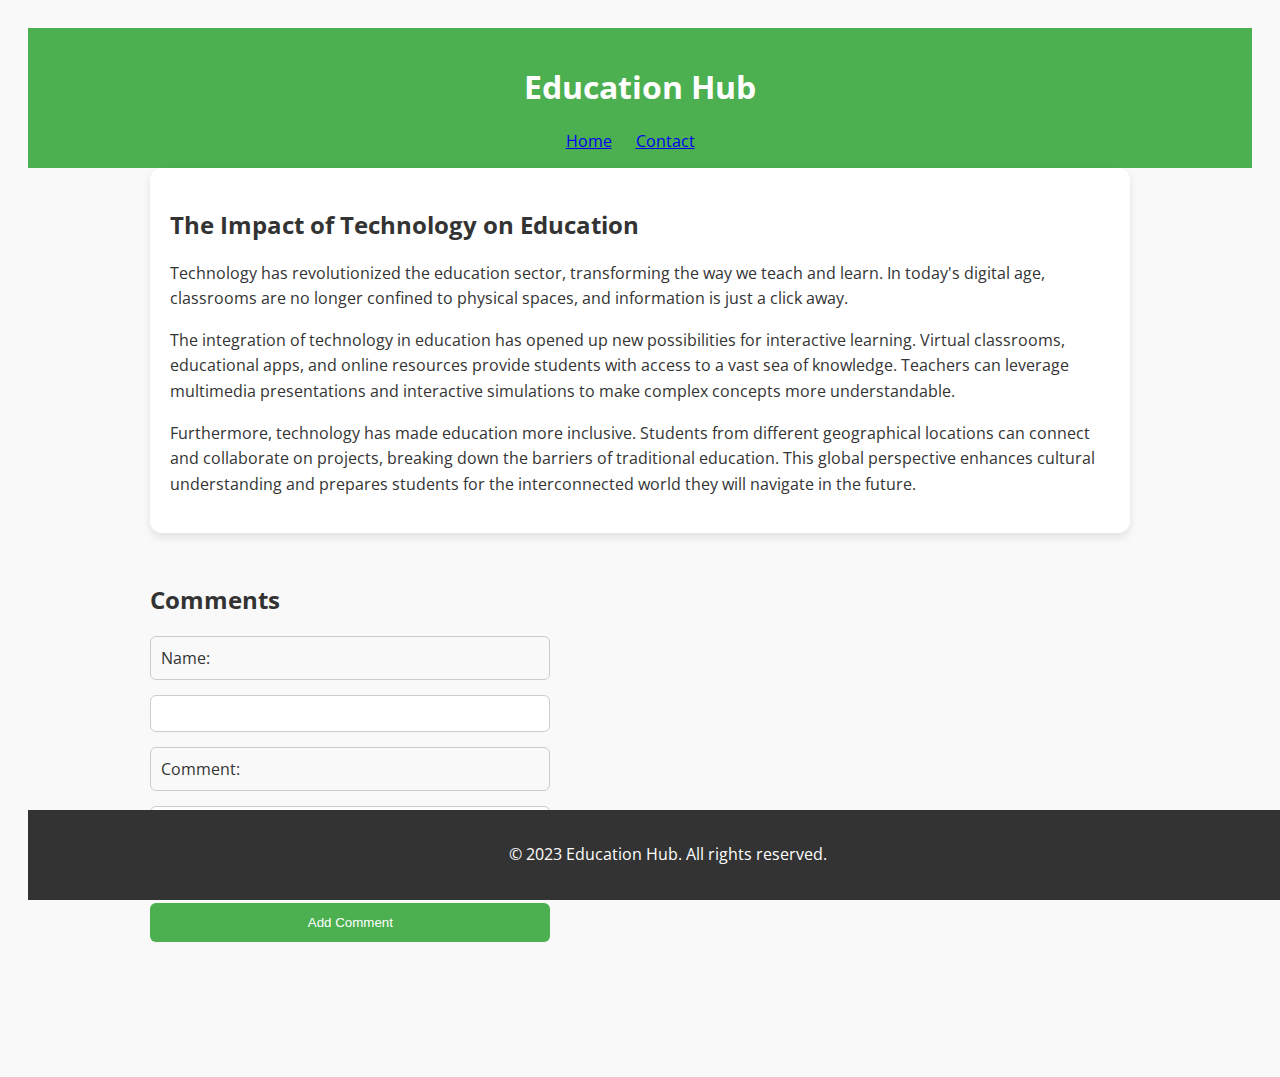
<file: index.html>
<!DOCTYPE html>
<html lang="en">
<head>
    <meta charset="UTF-8">
    <meta name="viewport" content="width=device-width, initial-scale=1.0">
    <title>Education Hub</title>
    <link rel="stylesheet" href="styles.css">
    <link rel="stylesheet" href="https://fonts.googleapis.com/css2?family=Open+Sans:wght@400;700&display=swap">

</head>
<body>

<header>
    <div class="container">
        <h1>Education Hub</h1>
        <nav>
            <ul>
                <li><a href="index.html">Home</a></li>
                <li><a href="Contact.html">Contact</a></li>
            </ul>
        </nav>
    </div>
</header>

<section class="container">
    <article>
        <h2>The Impact of Technology on Education</h2>
        <p>
            Technology has revolutionized the education sector, transforming the way we teach and learn. In today's digital age, classrooms are no longer confined to physical spaces, and information is just a click away.
        </p>
        <p>
            The integration of technology in education has opened up new possibilities for interactive learning. Virtual classrooms, educational apps, and online resources provide students with access to a vast sea of knowledge. Teachers can leverage multimedia presentations and interactive simulations to make complex concepts more understandable.
        </p>
        <p>
            Furthermore, technology has made education more inclusive. Students from different geographical locations can connect and collaborate on projects, breaking down the barriers of traditional education. This global perspective enhances cultural understanding and prepares students for the interconnected world they will navigate in the future.
        </p>
    </article>

    <!-- Add more articles as needed -->

</section>

<section class="container" id="comments-section">
    <h2>Comments</h2>
    <div id="comments"></div>

    <form id="comment-form">
        <label for="name">Name:</label>
        <input type="text" id="name" required>

        <label for="comment">Comment:</label>
        <textarea id="comment" rows="4" required></textarea>

        <button type="button" onclick="addComment()">Add Comment</button>
    </form>
</section>

<footer>
    <div class="container">
        <p>&copy; 2023 Education Hub. All rights reserved.</p>
    </div>
</footer>

<script src="script.js"></script>
</body>
</html>
</file>
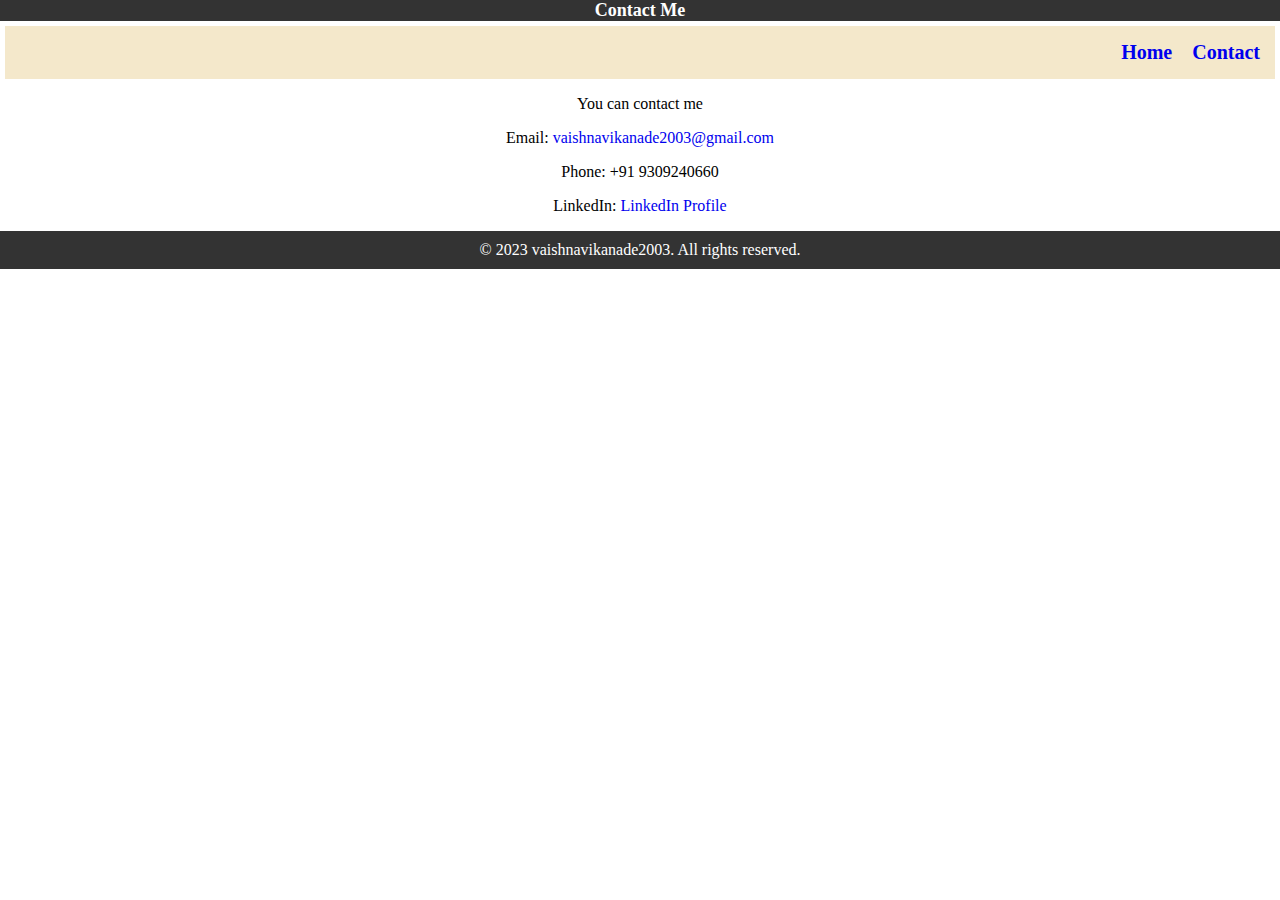
<file: Contact.html>
<!DOCTYPE html>
<html lang="en">
<head>
    <meta charset="UTF-8">
    <meta name="viewport" content="width=device-width, initial-scale=1.0">
    <title>Contact</title>
    <style>
   
body, h1 {
  margin: 0;
  padding: 0;
  text-align: center;
  font-family:Cambria, Cochin, Georgia, Times, 'Times New Roman', serif;
  
}
header{
  font-size: large;
  font-weight: bolder;
  background-color: #333;
  color: #fff;
  text-align: center;
  padding: 15 px;
  margin: 0;
}
ul {
 
 background-color: rgb(244, 232, 203);
 font-weight: bold;
}

ul{
  
  list-style-type: none;
  overflow: hidden;
  padding: 5px;
  margin: 5px;

}
nav{
  margin: 0;
}
li{
  display: inline;
  padding: 5px;
  margin: 5px;
  float:right;
  font-size: 20px;
}

a{
    text-decoration: none;
}
footer {
  background-color: #333;
  color: #fff;
  text-align: center;
  padding: 10px;
}

    </style>
</head>
<body>
    <header>
        Contact Me
      </header>
      <nav>
        <ul>
          <li><a href="Contact.html">Contact</a></li>
          <li><a href="index.html">Home</a></li>
         
        </ul>
      </nav>
      <section id="contact">
        <p>You can contact me </p>
        <div></div>
        <div>
           
            <p>Email: <a href="#">vaishnavikanade2003@gmail.com</a></p>
            <p>Phone: +91 9309240660</p>
            <p>LinkedIn: <a href="https://www.linkedin.com/in/vaishnavi-kanade-978706234/" target="_blank">LinkedIn Profile</a></p>
        </div>
      </section>
</body>
<footer> &copy; 2023 vaishnavikanade2003. All rights reserved.</footer>
</html>
</file>
<file: styles.css>
body {
    font-family: 'Open Sans', sans-serif;
    margin-bottom: 100px;
    padding: 20px;
    background-color: #f9f9f9;
    color: #333;
}

.container {
    width: 80%;
    margin: 0 auto;
}

header {
    background-color: #4CAF50;
    color: white;
    padding: 1em 0;
    text-align: center;
}

nav ul {
    list-style: none;
    margin: 0;
    padding: 0;
}

nav li {
    display: inline;
    margin-right: 20px;
}

article {
    margin-bottom: 30px;
    background-color: #fff;
    padding: 20px;
    border-radius: 12px;
    box-shadow: 0 4px 8px rgba(0, 0, 0, 0.1);
    transition: transform 0.3s ease-in-out;
}

article:hover {
    transform: translateY(-5px);
}

img {
    max-width: 100%;
    height: auto;
    border-radius: 12px;
    margin-bottom: 15px;
}

p {
    line-height: 1.6;
}

#comments-section {
    margin-top: 50px;
}

#comments {
    margin-bottom: 20px;
}

#comment-form {
    display: flex;
    flex-direction: column;
    max-width: 400px;
}

label, input, textarea, button {
    margin-bottom: 15px;
    border: 1px solid #ccc;
    border-radius: 6px;
    padding: 10px;
}

button {
    background-color: #4CAF50;
    color: white;
    padding: 12px;
    border: none;
    cursor: pointer;
    border-radius: 6px;
    transition: background-color 0.3s ease-in-out;
}

button:hover {
    background-color: #45a049;
}

footer {
    background-color: #333;
    color: white;
    padding: 1em 0;
    text-align: center;
    position: fixed;
    bottom: 0;
    width: 100%;
}
</file>
